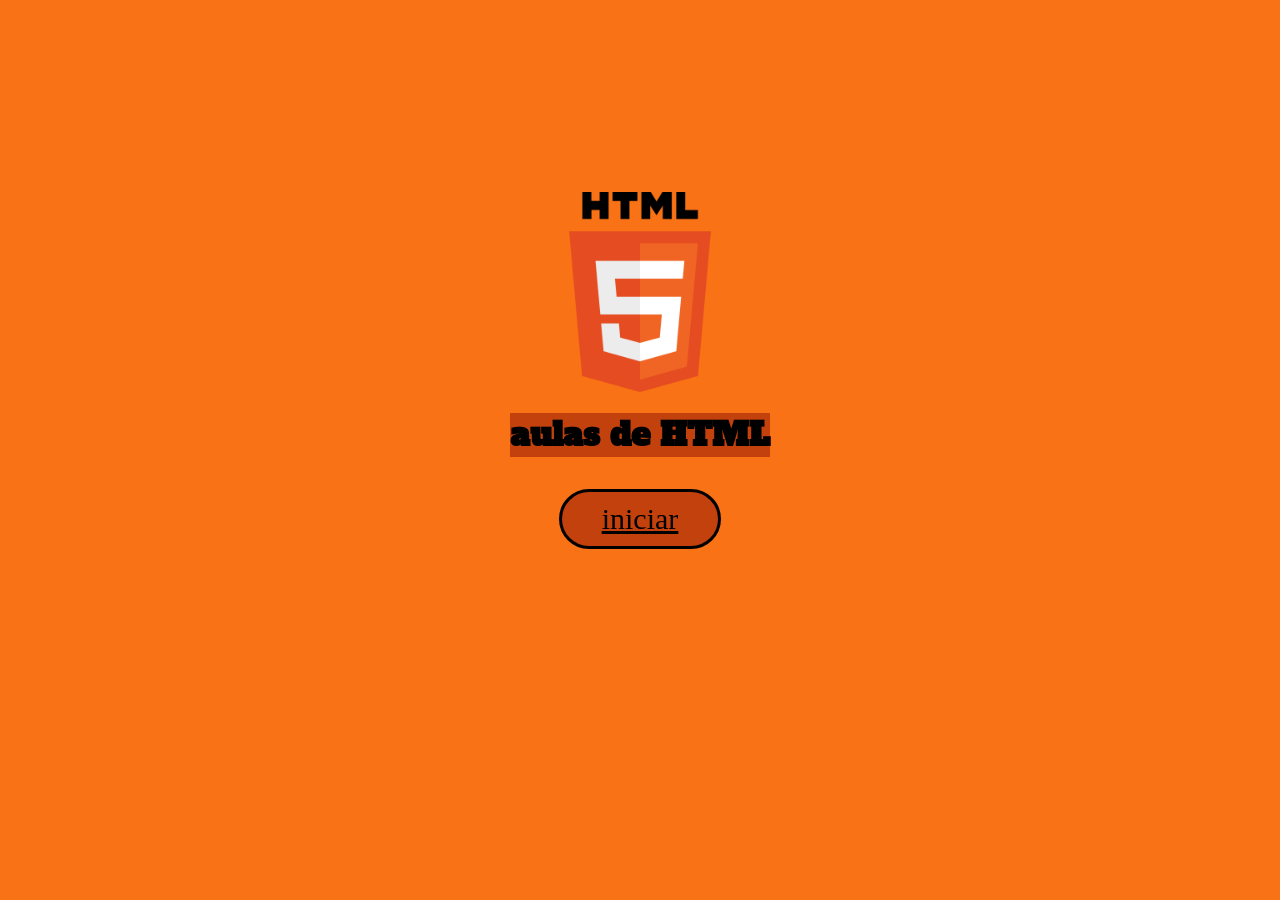
<file: index.html>
<!DOCTYPE html>
<html lang="en">
<head>
    <meta charset="pt-br">
    <meta name="viewport" content="width=device-width, initial-scale=1.0">
    <link rel="shortcut icon" href="imagens/Igh0zt-Ios7-Style-Metro-Ui-MetroUI-Apps-HTML-5.512.png" type="image/x-icon">
    <link rel="stylesheet" href="style.css">
    <title>Aulas html</title>
</head>
    <body class="pagina1">
        <header class="imagempg1">
            <img src="imagens/HTML5_logo_and_wordmark.svg.png" alt="html"
            width="200"
            height="200">
        </header>
            <h1 class="pagina1-0">aulas de HTML</h1>
            <main>
                <button  class="mainbotao" id="butao1"><a href="aula1.html" target="_blank" rel="externos">iniciar</a></button>
            </main>
    </body>
</html>
</file>
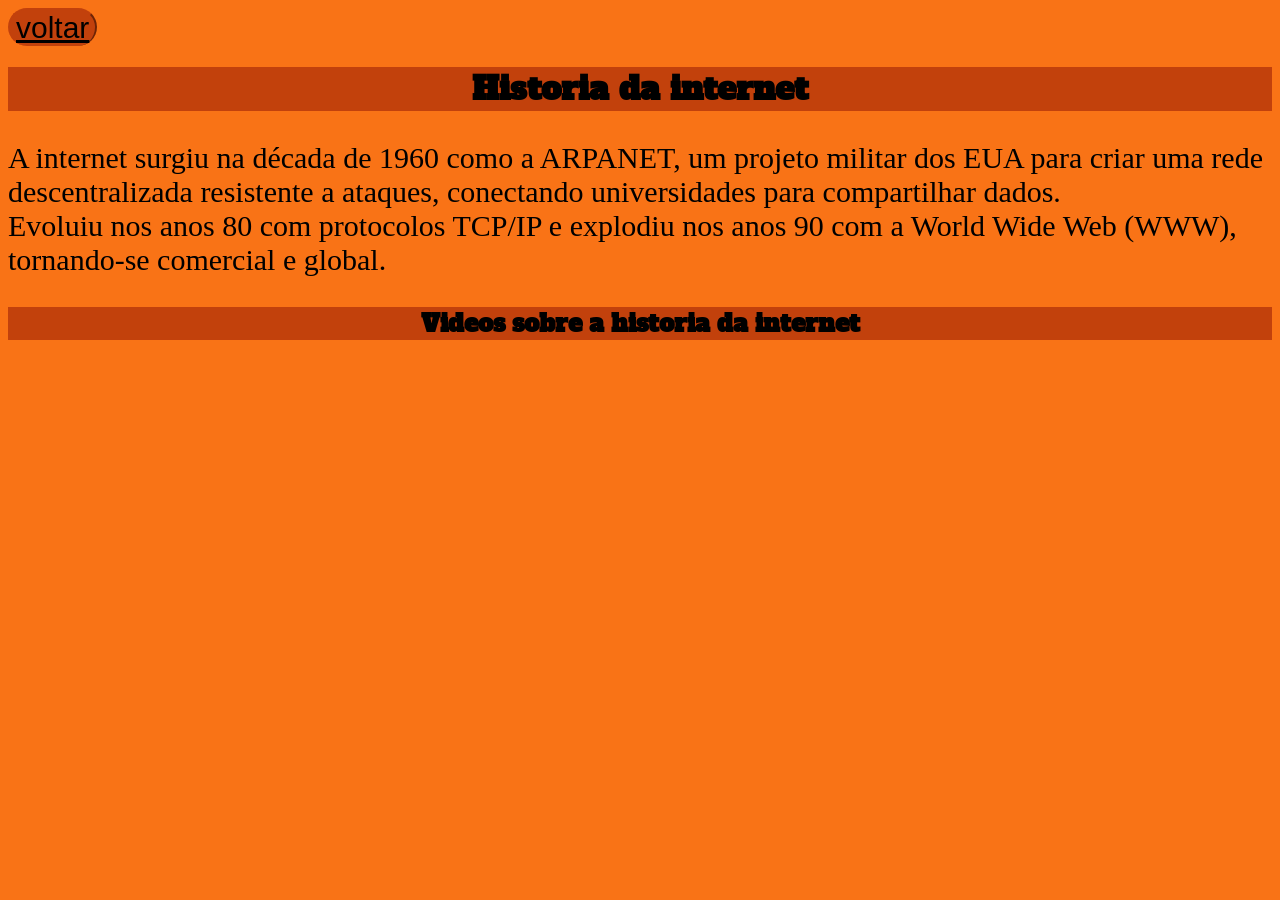
<file: atividade1.html>
<!DOCTYPE html>
<html lang="pt-br">
<head>
    <meta charset="UTF-8">
    <meta name="viewport" content="width=device-width, initial-scale=1.0">
     <link rel="shortcut icon" href="imagens/Igh0zt-Ios7-Style-Metro-Ui-MetroUI-Apps-HTML-5.512.png" type="image/x-icon">
    <title>Historia da internet</title>
    <link rel="stylesheet" href="style.css">
</head>
    <body>
        <button class="botao"><a href="aula1.html">voltar</a></button>
            <h1>Historia da internet</h1>
                <p>A internet surgiu na década de 1960 como a ARPANET, um projeto militar dos EUA para criar uma rede descentralizada resistente a ataques, conectando universidades para compartilhar dados. <br> Evoluiu nos anos 80 com protocolos TCP/IP e explodiu nos anos 90 com a World Wide Web (WWW), tornando-se comercial e global. </p>
                    <h2>Videos sobre a historia da internet</h2>
                        <div class="video">                       
                            <iframe width="560" height="315" src="https://www.youtube.com/embed/IfCwwFvc0ks?si=mRx3XaRsyd6bR_y5" title="YouTube video player" frameborder="0" allow="accelerometer; autoplay; clipboard-write; encrypted-media; gyroscope; picture-in-picture; web-share" referrerpolicy="strict-origin-when-cross-origin" allowfullscreen></iframe>
                        </div>

    </body>
</html>
</file>
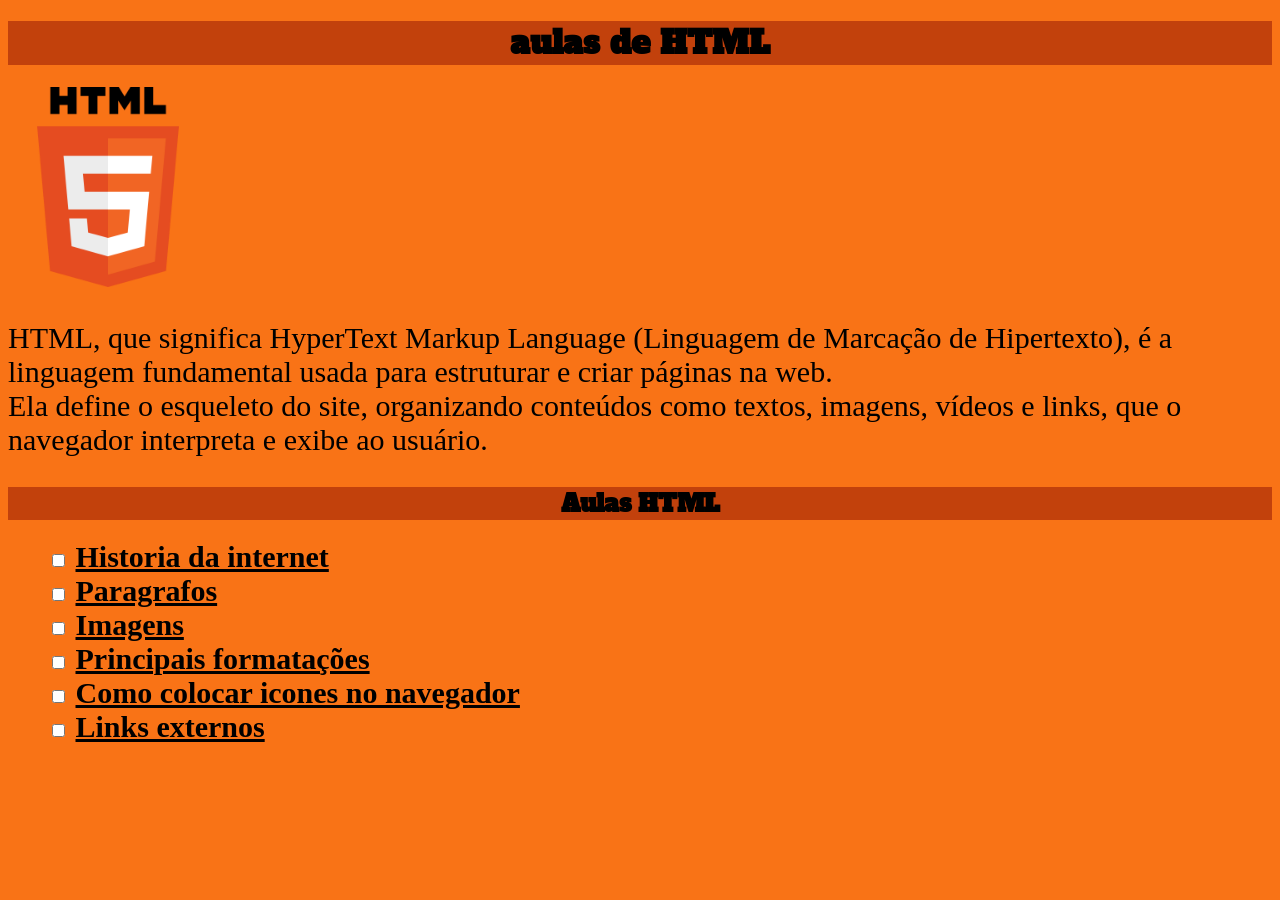
<file: aula1.html>
<!DOCTYPE html>
<html lang="PT-BR">
<head>
    <meta charset="UTF-8">
    <meta name="viewport" content="width=device-width, initial-scale=1.0">
    <link rel="shortcut icon" href="imagens/Igh0zt-Ios7-Style-Metro-Ui-MetroUI-Apps-HTML-5.512.png" type="image/x-icon">
    <title>Nexus</title>
    <link rel="stylesheet" href="style.css">
</head>
    <body>
        <header>
            <h1 class="titulo">aulas de HTML</h1>
        </header>
            <main>
                <img src="imagens/HTML5_logo_and_wordmark.svg.png" alt="imagem HTML"
                wigth="200"
                height="200">
                    <p>HTML, que significa HyperText Markup Language (Linguagem de Marcação de Hipertexto), é a linguagem fundamental usada para estruturar e criar páginas na web. <br> Ela define o esqueleto do site, organizando conteúdos como textos, imagens, vídeos e links, que o navegador interpreta e exibe ao usuário. </p>
                        <h2>Aulas HTML</h2>
                <h3 class="nono">
                    <div class="caixa das aulas">
                        <ul>
                            <label>
                                <input type="checkbox"> <a href="atividade1.html"target="_blank" rel="externos">Historia da internet</a> <br> 
                                <input type="checkbox"> <a href="paragrafos.html" target="_blank" rel="externos">Paragrafos</a> <br>  
                                <input type="checkbox"> <a href="Imagens.html" target="_blank" rel="externos">Imagens</a> <br>   
                                <input type="checkbox"> <a href="Principaisfor.html"target="_blank" rel="externos">Principais formatações</a> <br>      
                                <input type="checkbox"> <a href="aulaicons.html"target="_blank" rel="externos">Como colocar icones no navegador</a><br>  
                                <input type="checkbox"> <a href="Linksext.html"target="_blank" rel="externos">Links externos</a> <br>
                            </label> 
                        </ul>
                    </div>
                </h3>
            </main>
    </body>
</html>
</file>
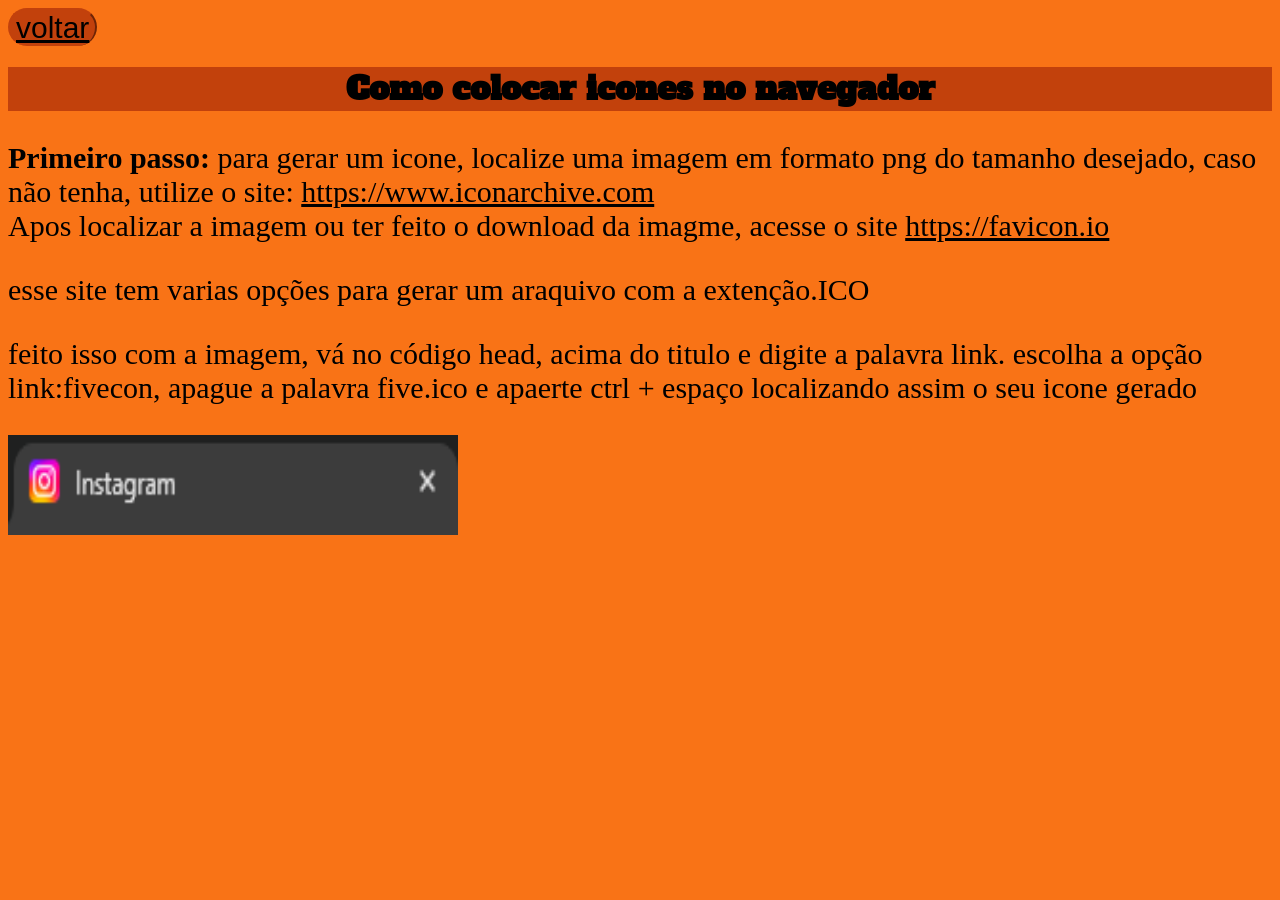
<file: aulaicons.html>
<!DOCTYPE html>
<html lang="en">
<head>
    <meta charset="UTF-8">
    <meta name="viewport" content="width=device-width, initial-scale=1.0">
    <link rel="shortcut icon" href="imagens/Igh0zt-Ios7-Style-Metro-Ui-MetroUI-Apps-HTML-5.512.png" type="image/x-icon">
    <title>icones</title>
    <link rel="stylesheet" href="style.css">
</head>
    <body>  
       <button class="botao"><a href="aula1.html">voltar</a></button>
        <h1>Como colocar icones no navegador</h1>
            <p><strong>Primeiro passo:</strong>
            para gerar um icone, localize uma imagem em formato png do tamanho desejado, caso não tenha, utilize o site:
            <a href="https://www.iconarchive.com" target="_blank" rel="externos">https://www.iconarchive.com</a> <br>
            Apos localizar a imagem ou ter feito o download da imagme, acesse o site
            <a href="https://favicon.io" target="_blank" rel="externos">https://favicon.io</a><p>esse site tem varias opções para gerar um araquivo com a extenção.ICO</p> <p>feito isso com a imagem, vá no código head, acima do titulo e digite a palavra link. escolha a opção link:fivecon, apague a palavra five.ico e apaerte ctrl + espaço localizando assim o seu icone gerado</p>
                <img src="imagens/Captura de tela 2026-04-17 130942.png" alt="imagem de exemplo"
                width="450"
                height="100">
    </body>
</html>
</file>
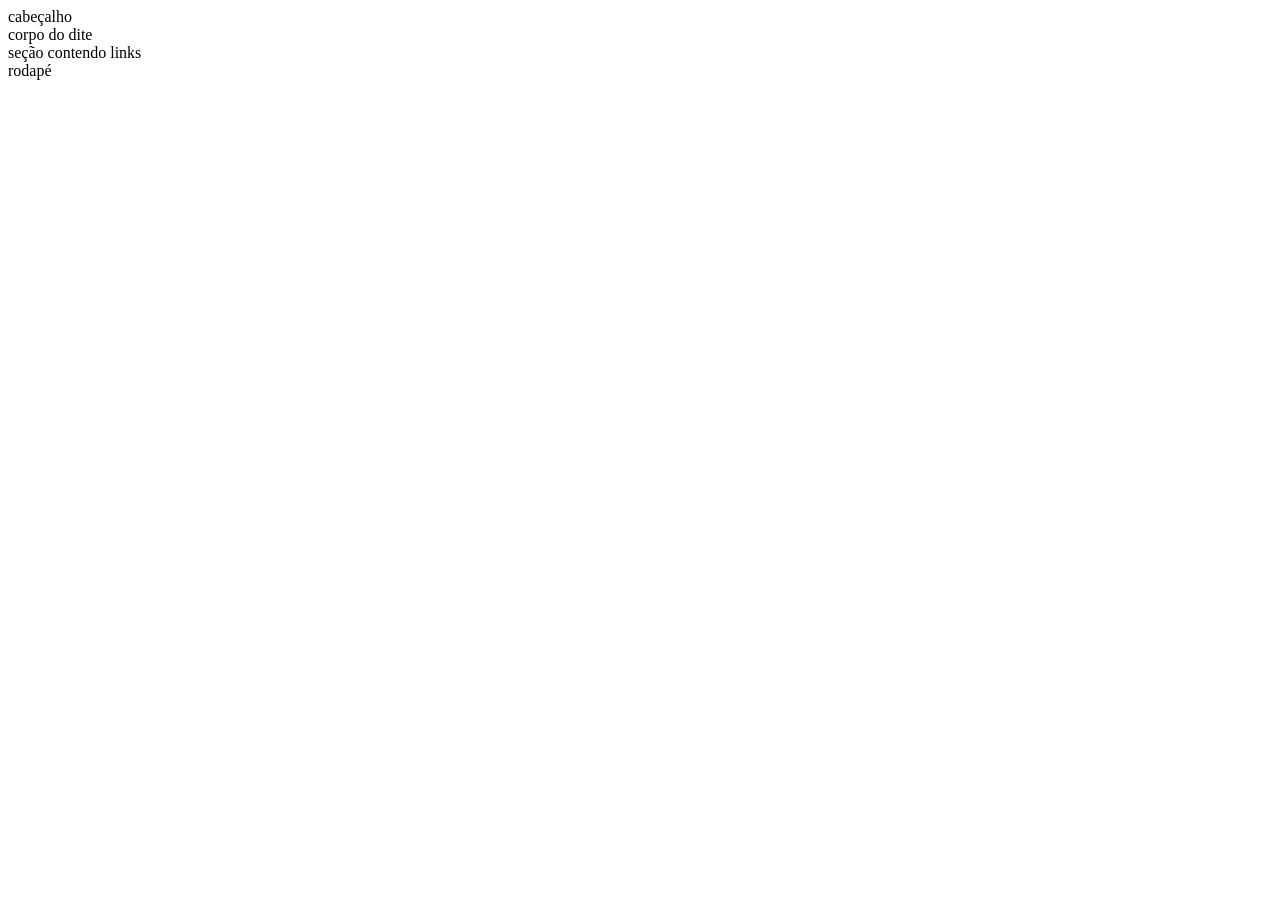
<file: html.html>
<!DOCTYPE html>
<html lang="en">
<head>
    <meta charset="UTF-8">
    <meta name="viewport" content="width=device-width, initial-scale=1.0">
    <title>Document</title>
</head>
        <header>cabeçalho</header>
        <body>corpo do dite</body>
        <nav>seção contendo links</nav>
        <footer>rodapé</footer>
</html>
</file>
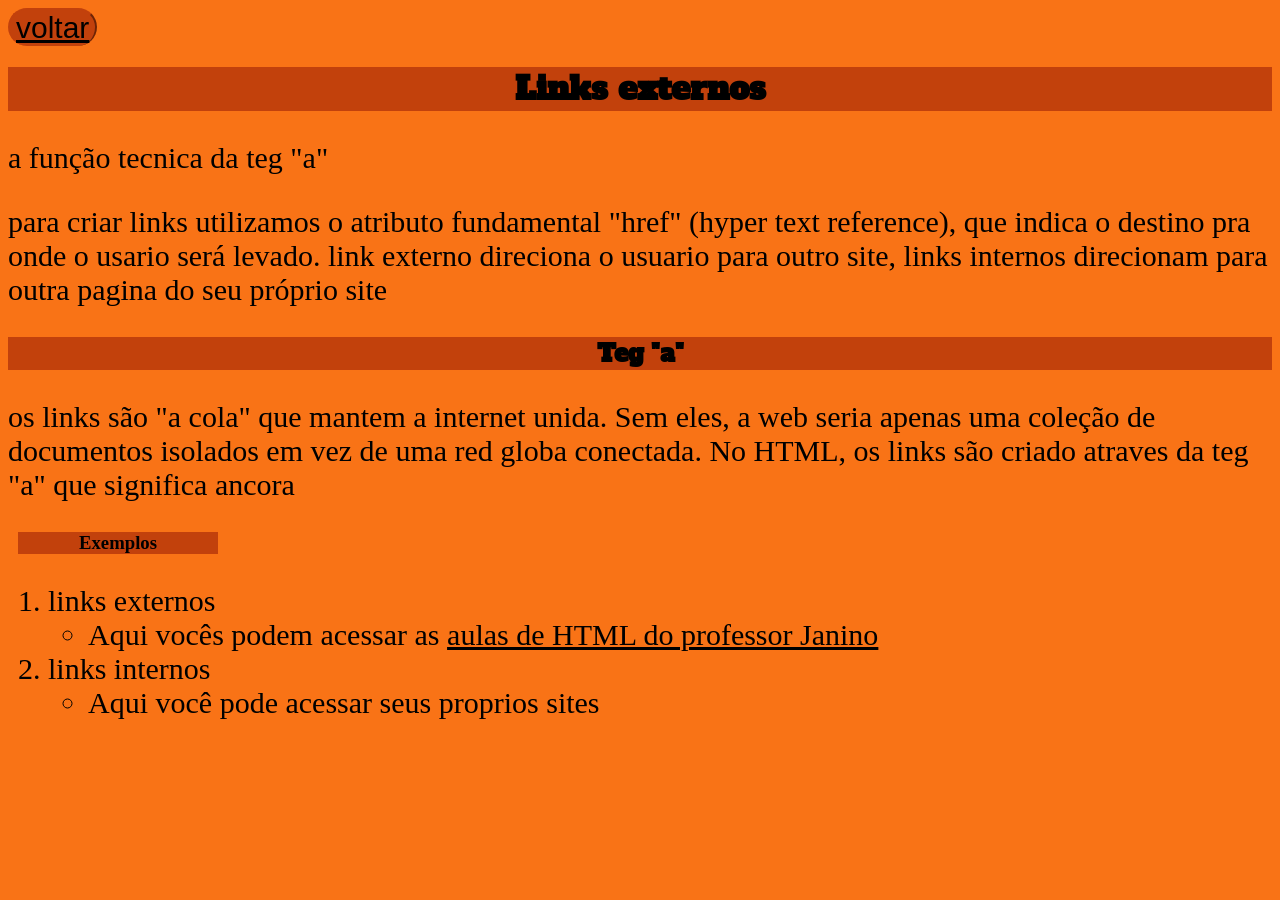
<file: Linksext.html>
<!DOCTYPE html>
<html lang="en">
<head>
    <meta charset="UTF-8">
    <meta name="viewport" content="width=device-width, initial-scale=1.0">
    <link rel="shortcut icon" href="imagens/Igh0zt-Ios7-Style-Metro-Ui-MetroUI-Apps-HTML-5.512.png" type="image/x-icon">
    <title>Document</title>
    <link rel="stylesheet" href="style.css">
</head>
<body>
    <button class="botao"><a href="aula1.html">voltar</a></button>
        <h1>Links externos</h1>
            <p>a função tecnica da teg "a"</p>
                <p>para criar links utilizamos o atributo fundamental "href" (hyper text reference), que indica o destino pra onde o usario será levado. link externo direciona o usuario para outro site, links internos direcionam para outra pagina do seu próprio site</p>
                    <h2>Teg "a"</h2>
                        <p>os links são "a cola" que mantem a internet unida. Sem eles, a web seria apenas uma coleção de documentos isolados em vez de uma red globa conectada. No HTML, os links são criado atraves da teg "a" que significa ancora</p>
                            <h3 class="pf1">Exemplos</h3>
                            <div class="lista1">
                                 <ol>
                                        <li>links externos</li>
                                    <ul>
                                        <li>Aqui vocês podem acessar as <a href="https://janinoprofessor.my.canva.site/pronatec" target="_blank" rel="externos">aulas de HTML do professor Janino</a></li>
                                    </ul>
                    
                                        <li>
                                            links internos
                                        </li>

                                    <ul>
                                        <li>Aqui você  pode acessar seus proprios sites</li>
                                    </ul>
                                </div>
                </ol>
    
</body>
</html>
</file>
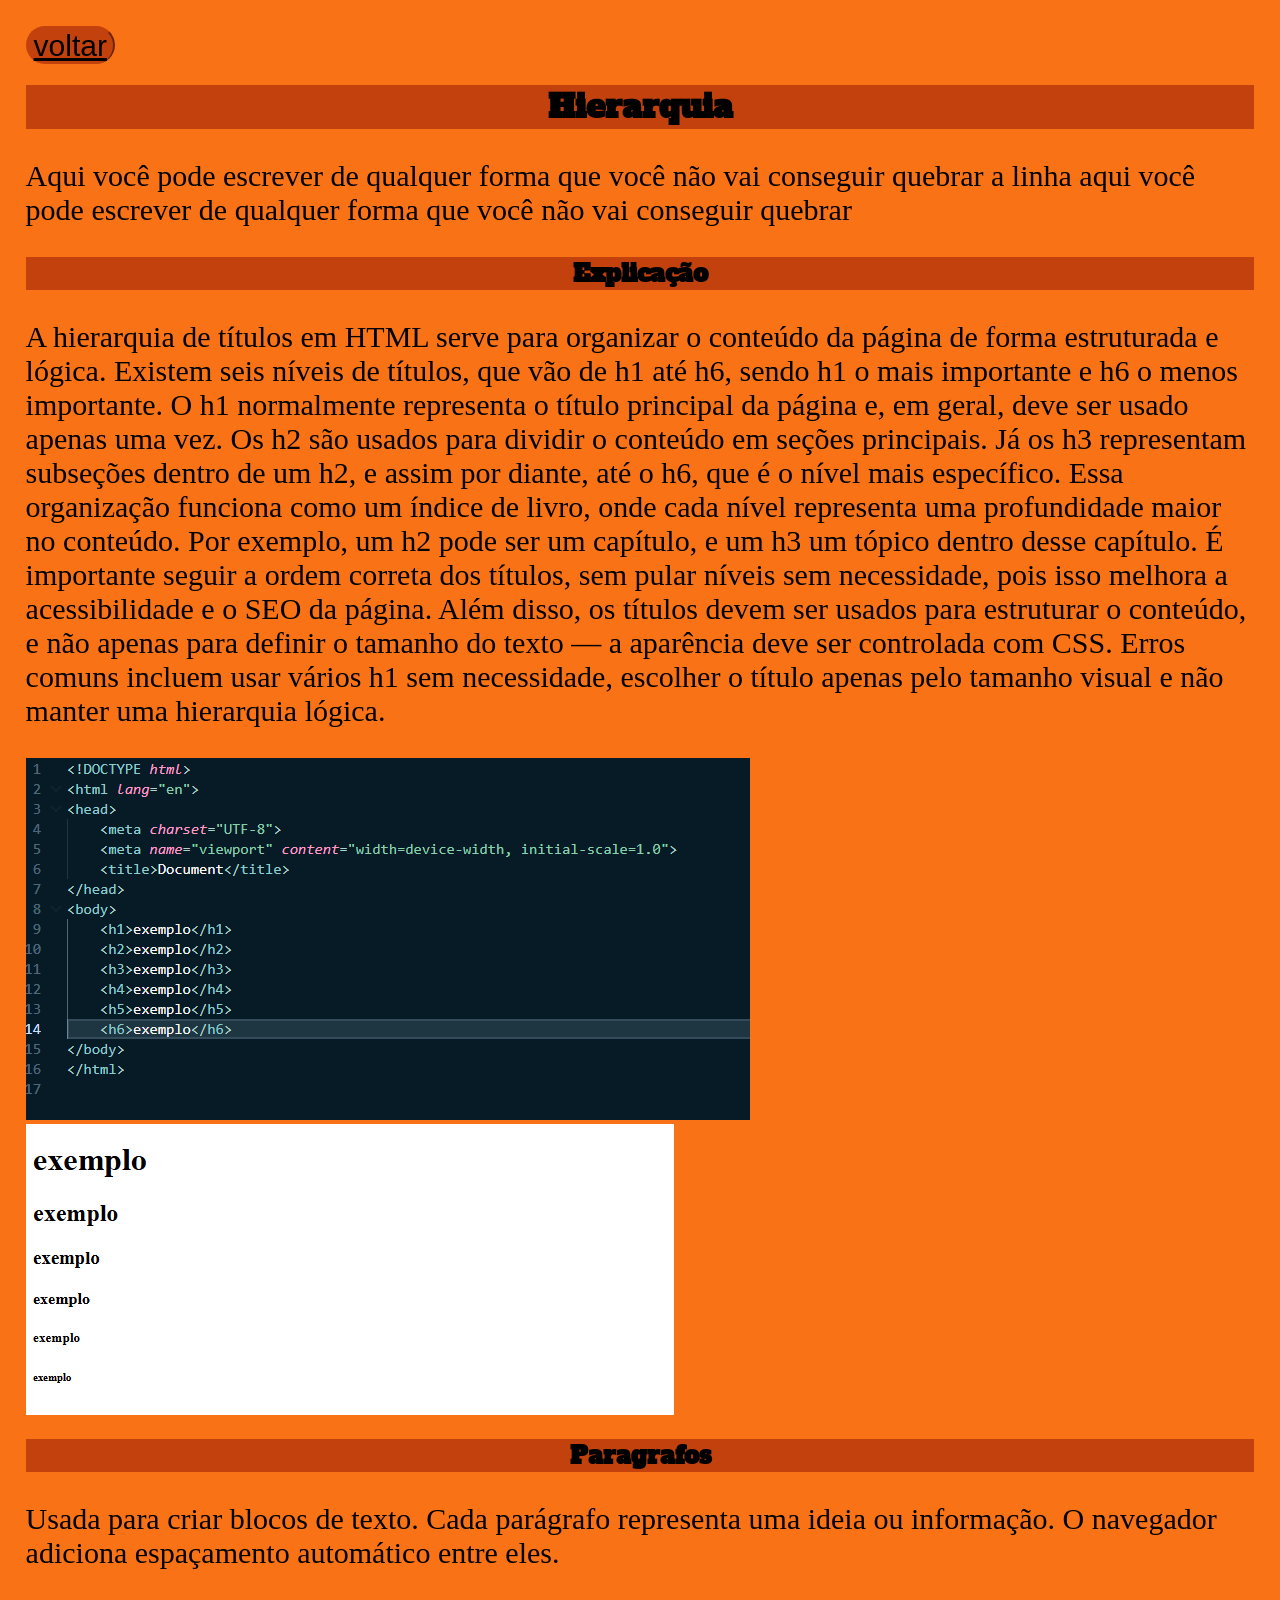
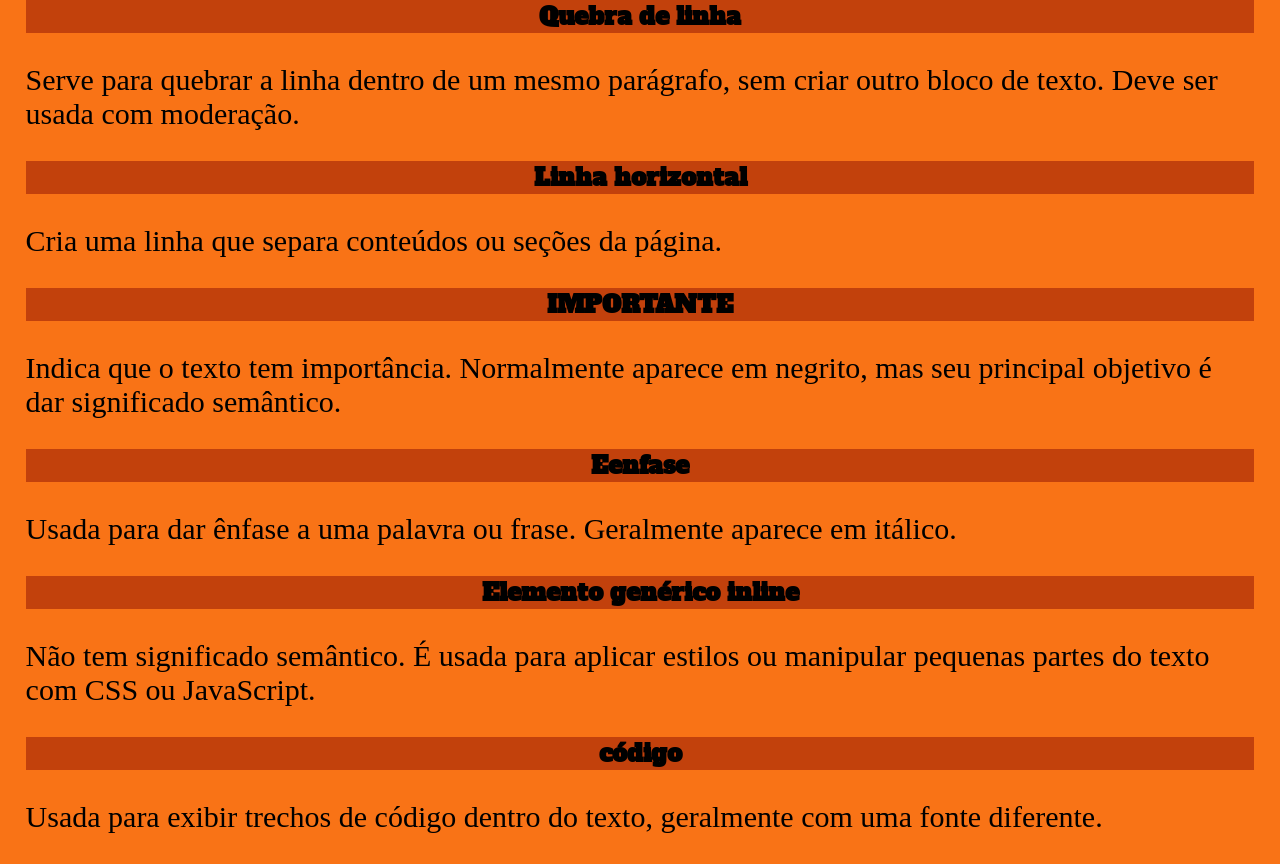
<file: paragrafos.html>
<!DOCTYPE html>
<html lang="PT-BR">
<head>
    <meta charset="UTF-8">
    <meta name="viewport" content="width=device-width, initial-scale=1.0">
    <link rel="shortcut icon" href="imagens/Igh0zt-Ios7-Style-Metro-Ui-MetroUI-Apps-HTML-5.512.png" type="image/x-icon">
    <title>Hierarquia de </title>
    <link rel="stylesheet" href="style.css">
</head>
    <body class="paragrafos">
        <button class="botao"><a href="aula1.html">voltar</a></button>
        <h1>Hierarquia</h1>
            <p>Aqui você pode escrever de qualquer forma que você não vai conseguir quebrar a linha aqui você pode escrever de qualquer forma que você não vai conseguir quebrar</p>
                <h2>Explicação</h2>
                    <p>A hierarquia de títulos em HTML serve para organizar o conteúdo da página de forma estruturada e lógica. Existem seis níveis de títulos, que vão de h1 até h6, sendo h1 o mais importante e h6 o menos importante.
                    O h1 normalmente representa o título principal da página e, em geral, deve ser usado apenas uma vez. Os h2 são usados para dividir o conteúdo em seções principais. Já os h3 representam subseções dentro de um h2, e assim por diante, até o h6, que é o nível mais específico.
                    Essa organização funciona como um índice de livro, onde cada nível representa uma profundidade maior no conteúdo. Por exemplo, um h2 pode ser um capítulo, e um h3 um tópico dentro desse capítulo.
                    É importante seguir a ordem correta dos títulos, sem pular níveis sem necessidade, pois isso melhora a acessibilidade e o SEO da página. Além disso, os títulos devem ser usados para estruturar o conteúdo, e não apenas para definir o tamanho do texto — a aparência deve ser controlada com CSS.
                    Erros comuns incluem usar vários h1 sem necessidade, escolher o título apenas pelo tamanho visual e não manter uma hierarquia lógica.</p>
                        <img src="imagens/Captura de tela 2026-04-13 155210.png" alt="exemplo">
                        <img src="imagens/Captura de tela 2026-04-13 155220.png" alt="exemplo">
                            <div class="texto-reto">
                            <h2>Paragrafos</h2>
                                <p>Usada para criar blocos de texto. Cada parágrafo representa uma ideia ou informação. O navegador adiciona espaçamento automático entre eles.</p>
                                 <h2>Quebra de linha</h2>
                                    <p>Serve para quebrar a linha dentro de um mesmo parágrafo, sem criar outro bloco de texto. Deve ser usada com moderação.</p>
                                        <h2>Linha horizontal</h2>
                                            <p>Cria uma linha que separa conteúdos ou seções da página.</p>
                                                <h2>IMPORTANTE</h2>
                                                    <P>Indica que o texto tem importância. Normalmente aparece em negrito, mas seu principal objetivo é dar significado semântico.</P>
                                                        <H2>Eenfase</H2>
                                                            <p>Usada para dar ênfase a uma palavra ou frase. Geralmente aparece em itálico.</p>
                                                                <h2>Elemento genérico inline</h2>
                                                                    <p>Não tem significado semântico. É usada para aplicar estilos ou manipular pequenas partes do texto com CSS ou JavaScript.</p>
                                                                        <h2>código</h2>
                                                                            <p>Usada para exibir trechos de código dentro do texto, geralmente com uma fonte diferente.</p>
                            </div>
    </body>
</html>
</file>
<file: style.css>
@import url('https://fonts.googleapis.com/css2?family=Alfa+Slab+One&family=Sekuya&display=swap');

.botao{
    background-color: #C2410C;
    border-color: #C2410C;
    border-radius: 50px;
    border-bottom: #C2410C;
}

body {
    background-color: #F97316;
}

.imagempg1{
    display: grid;
    place-items: center;
}

h1 {
    text-align: center;
    font-family: "Alfa Slab One", serif;
    background-color:#C2410C;
}

h2 {
    text-align: center;
    font-family: "Alfa Slab One", serif;
    background-color: #C2410C;
}

.pf1{
    background-color: #C2410C;
    border-color: #C2410C;
    text-align: center;
    width: 200px;
    padding: 0%;
    margin: 10px;
}

p{
    font-size: 30px;
}

.titulo{
    background-color: #C2410C;
}

label{
    font-size: 30px;
}

.caixa das aulas{
    background-color:#C2410C;
}

.pagina1{
    display: grid;
    margin: 15%;
    display: grid;
    place-items: center;
}

#butao1{
    border: 3px solid black;
    margin: 10px 10px;
    padding: 10px 40px;
    border-radius: 500px;
    background-color: #C2410C;
    color: black;
    font-size: 20px;
    font-family: Impact;
    font-weight: 500;
    cursor: pointer;
}

.pagina1-0{
    background-color: #C2410C;
    
}

a{
    color: black;
    font-size: 30px;
}

.youtube-1{
    display: grid;
    place-items: center;
}

.paragrafos{
    margin: 2%;
    text-align: left;
    
}

.texto-reto{
    text-align: left;
}

.video{
    display: grid;
    margin: 5%;
    display: grid;
    place-items: center;
}

.lista1{
    font-size: 30px;
}
    
.imagem2{
    background-color: #C2410C;
    border-radius: 100px;
    border-color: #C2410C;
}
</file>
